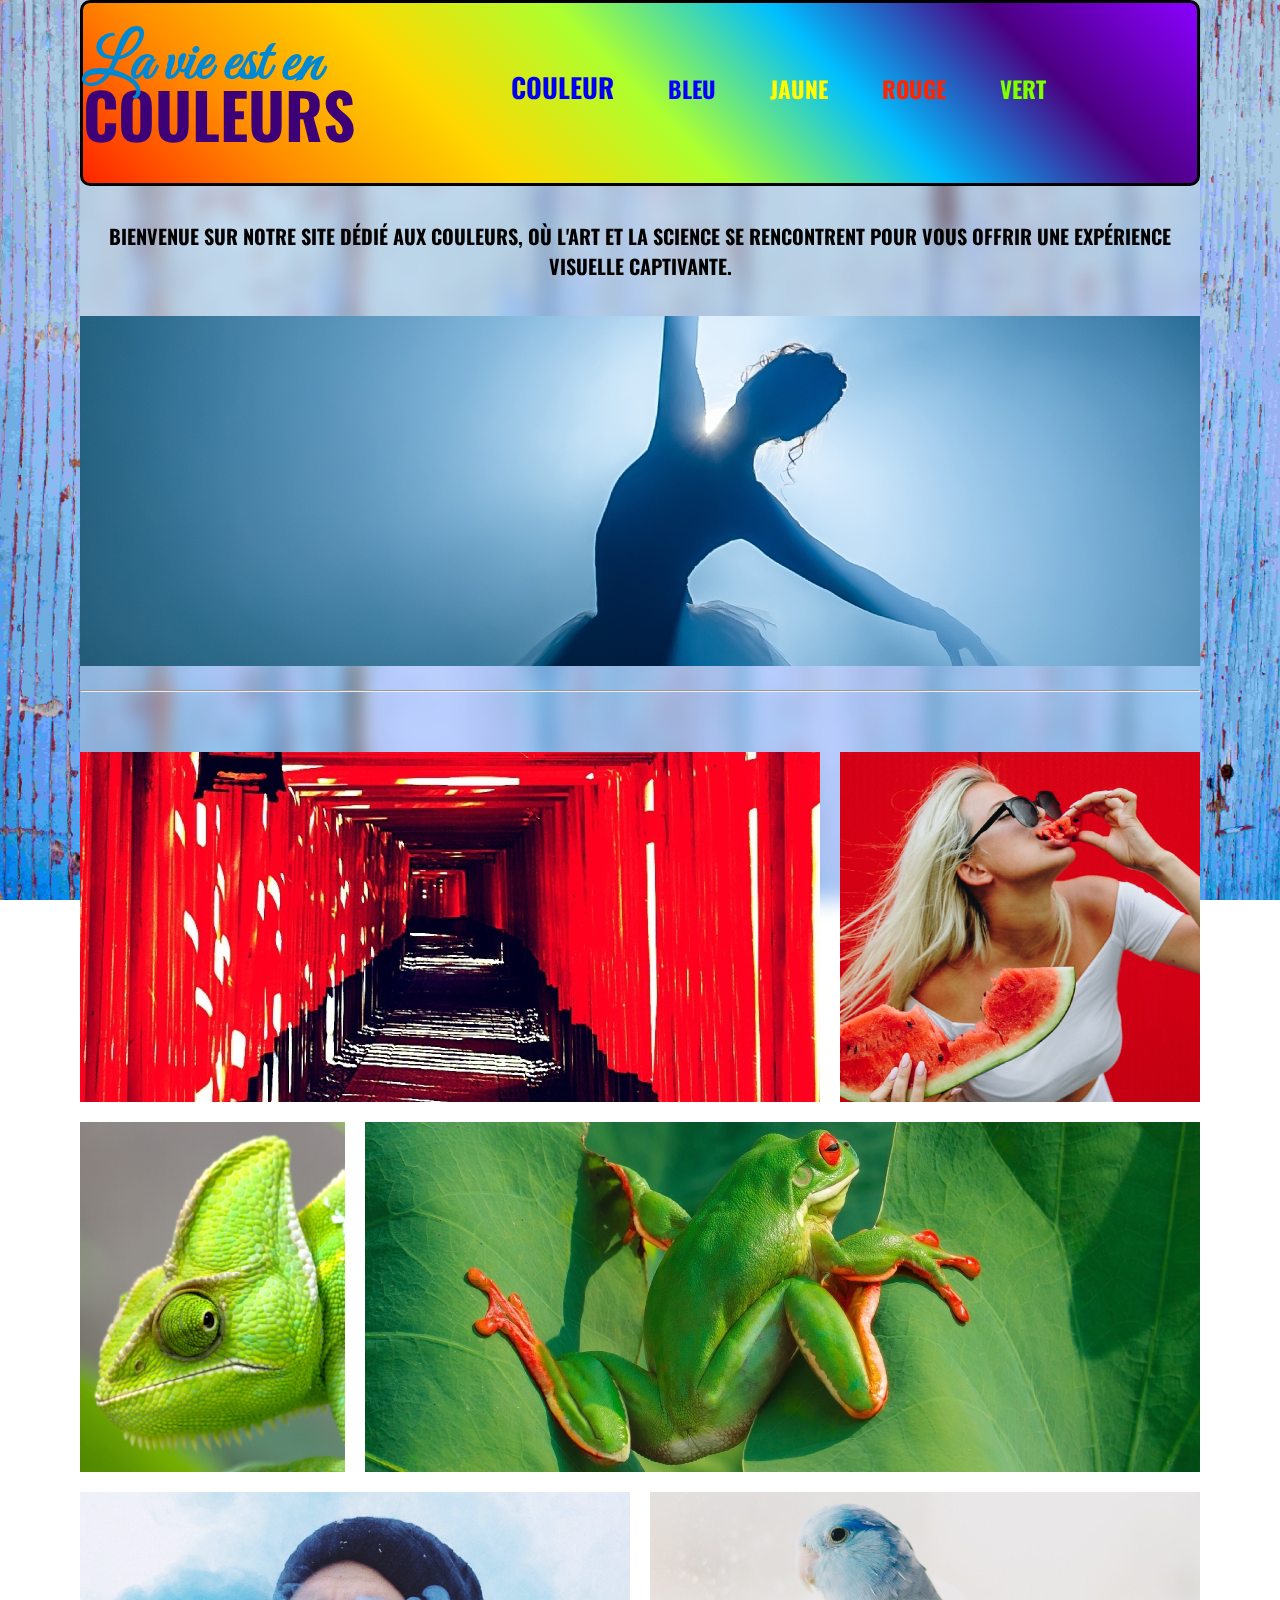
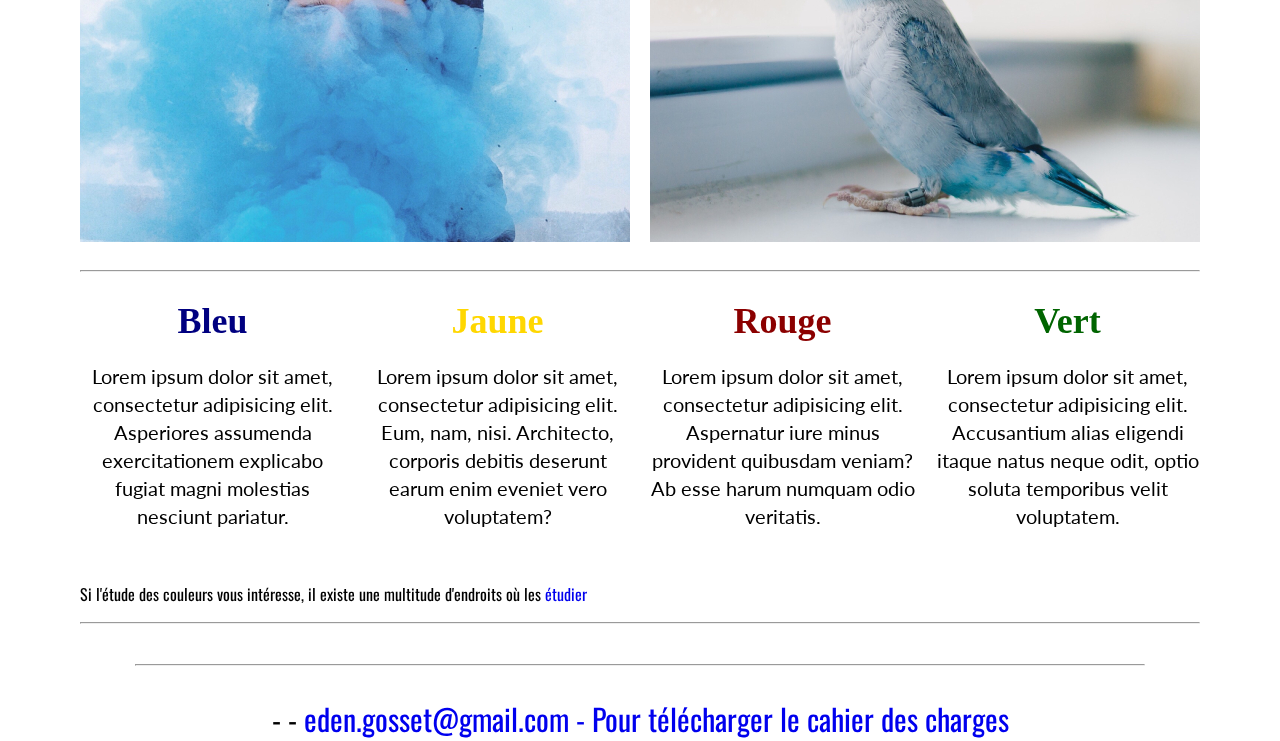
<file: index.html>
<!DOCTYPE html>
<html lang="fr">

<head>
    <meta charset="UTF-8">
    <meta http-equiv="X-UA-Compatible" content="IE=edge">
    <meta name="viewport" content="width=device-width, initial-scale=1.0">
    <title>La vie est en couleur : La chromothérapie</title>
    <link rel="stylesheet" href="style.css">
    <!--link entre le html et le css-->
    <link
            href="https://fonts.googleapis.com/css2?family=Great+Vibes&family=Lato:ital,wght@0,100;0,300;0,400;0,700;0,900;1,100;1,300;1,400;1,700;1,900&family=Oswald:wght@200;300;400;500;600;700&display=swap"
            rel="stylesheet">
    <!--font du site internet provenant se googlefont-->
</head>

<body>



        <main>
            <!--ouverture main - pour centrer le contenu-->
            <div class="overlay">
                <!--ouverture body-->

            <header>
                <!--ouverture en-tête-->

                <!--début du logo-->
                <a href="index.html">
                    <h1 class="logo-first-color">La vie est en</h1>
                </a>
                <a href="index.html">
                    <h2 class="logo-second-color"> Couleurs </h2>
                </a>
                <!--fin du logo-->
                <nav>
                    <!--menu de navigation du site internet-->
                    <ul class="uppercase">
                        <li class="current"><a href="index.html"><span>Couleur</span></a></li>
                        <li><a href="blue.html" class="navblue">Bleu</a></li>
                        <li><a href="yellow.html" class="navyellow">Jaune</a></li>
                        <li><a href="red.html" class="navred">Rouge</a></li>
                        <li><a href="green.html" class="navgreen">Vert</a></li>
                    </ul>
                </nav>
                <!--fin du menu de navigation du site internet-->
                <hr class="hr-header">

            </header>
            <!--fermeture en-tête-->

            <section>
                <!--ouverture section-->
                <!--titre h2 de la page-->
                <h2>Bienvenue sur notre site dédié aux couleurs, où l'art et la science se rencontrent pour vous offrir une
                    expérience visuelle captivante.</h2>

                <!--Image déroulante-->

                <section class="image-scroll">
                <div class="image-scroll-container">
                    <img src="images/index/test.jpg" alt="Image 1">
                    <img src="images/index/test2.jpg" alt="Image 2">
                    <img src="images/index/test.jpg" alt="Image 3">
                    <!-- Ajoute d'autres images ici -->
                </div>
                </section>

                <!--fin de déscription du contenu avec link externe-->

                <hr class="hr-section">
                <!--image central-->


                <div class="col col-8-12"><img src="images/index/1.jpg"
                                               alt="image 1 - Couloir traditionnelle japonais"></div>

                <div class="col col-4-12 last"><img src="images/index/2.jpg"
                                                    alt="image 2 - Couloirs rouge en terre cuite"></div>

                <div class="col col-3-12 "><img src="images/index/4.jpg"
                                                alt="image 4 -"></div>
                <div class="col col-9-12 last"><img src="images/index/3.jpg"
                                                    alt="image 3 - "></div>


                <div class="col col-6-12"><img src="images/index/5.jpg"
                                               alt="image 5 - Homme et fumée"></div>
                <div class="col col-6-12 last"><img src="images/index/6.jpg"
                                                    alt="image 6 - Homme et fumée"></div>


                <!--fin image centrale-->
                <div class="clear"></div>
                <!--fin du float des image-->

                <hr>
                <!--début de la partie des couleurs -->
                <div class="col col-3-12">
                    <h3 class="deep-blue">Bleu</h3>
                    <p class="lato title-description">Lorem ipsum dolor sit amet, consectetur adipisicing elit.
                        Asperiores assumenda exercitationem explicabo fugiat magni molestias nesciunt pariatur.</p>
                </div>
                <div class="col col-3-12">
                    <h3 class="deep-yellow">Jaune</h3>
                    <p class="lato title-description">Lorem ipsum dolor sit amet, consectetur adipisicing elit. Eum,
                        nam, nisi.
                        Architecto, corporis debitis deserunt earum enim eveniet vero voluptatem? </p>
                </div>
                <div class="col col-3-12">
                    <h3 class="deep-red">Rouge</h3>
                    <p class="lato title-description">Lorem ipsum dolor sit amet, consectetur adipisicing elit.
                        Aspernatur iure minus provident quibusdam veniam? Ab esse harum numquam odio veritatis.</p>
                </div>
                <div class="col col-3-12 last">
                    <h3 class="deep-green">Vert</h3>
                    <p class="lato title-description">Lorem ipsum dolor sit amet, consectetur adipisicing elit.
                        Accusantium alias eligendi itaque natus neque odit, optio soluta temporibus velit voluptatem.</p>
                </div>


                <!-- Fin de la partie sur les couleurs  -->
                <div class="clear"></div>

                <p>Si l'étude des couleurs vous intéresse, il existe une multitude d'endroits où les <a
                        href="https://artmiamimagazine.com/where-to-study-color/">étudier</a></p>
                <!--fin du float des image-->

                <hr>
                <!--        <table>-->
                <!--            &lt;!&ndash;ouverture tableau de couleur&ndash;&gt;-->
                <!--            <tr>-->
                <!--                &lt;!&ndash;ouverture première ligne tableau de couleur&ndash;&gt;-->
                <!--                <td class="td-venetian-red">#BF211E</td>-->
                <!--                <td class="td-ochre">#D47825</td>-->
                <!--                <td class="td-safety-yellow">#E9CE2C</td>-->
                <!--            </tr>-->
                <!--            &lt;!&ndash;fermeture première ligne tableau de couleur&ndash;&gt;-->
                <!--            <tr>-->
                <!--                &lt;!&ndash;ouverture deuxième ligne tableau de couleur&ndash;&gt;-->
                <!--                <td class="td-naple-yellow">#F9DC5C</td>-->
                <!--                <td class="td-light-khaki">#EFEB78</td>-->
                <!--                <td class="td-mindaro">#E5F993</td>-->
                <!--            </tr>-->
                <!--            &lt;!&ndash;fermeture deuxième ligne tableau de couleur&ndash;&gt;-->
                <!--            <tr>-->
                <!--                &lt;!&ndash;ouverture troisième ligne tableau de couleur&ndash;&gt;-->
                <!--                <td class="td-celadon">#A7CD95</td>-->
                <!--                <td class="td-polished-pine">#69A197</td>-->
                <!--                <td class="td-blue-munsel">#77AAA0</td>-->
                <!--            </tr>-->
                <!--            &lt;!&ndash;fermeture troisième ligne tableau de couleur&ndash;&gt;-->
                <!--        </table>-->
                <!--fermeture tableau de couleur-->
                <hr class="hr-footer">
            </section>
            <!--fermeture section-->


            <footer>
                <!--ouverture footer-->

                <p class=""><a href=""
                               class="blue-munsel link-hover" target="_blank"></a> - - <a
                        href="mailto:eden.gosset@gmail.com" class="">eden.gosset@gmail.com</a><a
                        href="pdf/consignes-examen-21-22-infogest.pdf" class="" target="_blank"> -
                    Pour télécharger le cahier des charges</a></p>
            </footer>
            <!--fermeture footer-->

            </div>
        </main>
        <!--fermeture main-->


        <!--fermeture body-->

</body>
</html>
<!--fermeture html-->
</file>
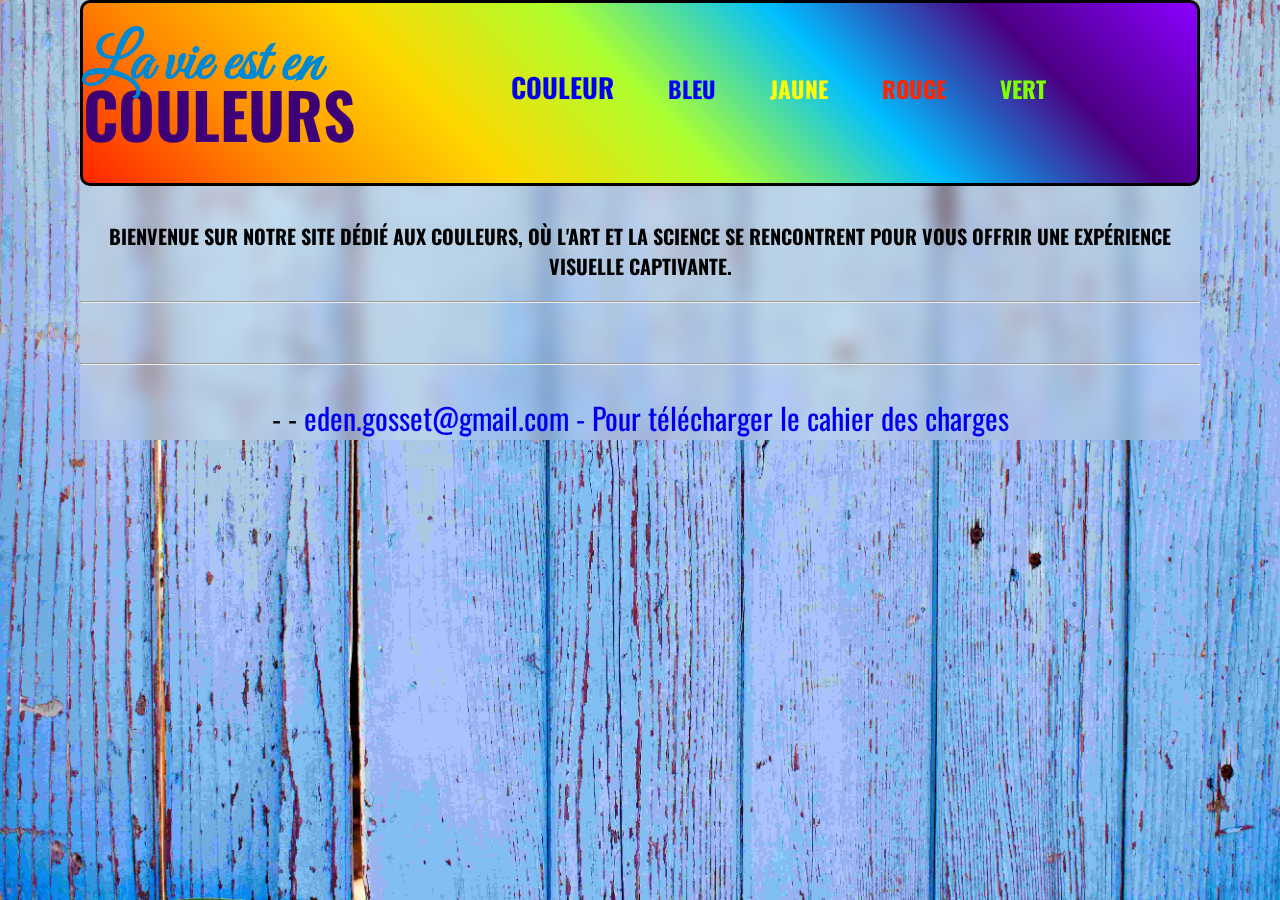
<file: blue.html>
<!DOCTYPE html>
<html lang="fr">

<head>
    <meta charset="UTF-8">
    <meta http-equiv="X-UA-Compatible" content="IE=edge">
    <meta name="viewport" content="width=device-width, initial-scale=1.0">
    <title>La vie est en couleur : La chromothérapie</title>
    <link rel="stylesheet" href="style.css">
    <!--link entre le html et le css-->
    <link
            href="https://fonts.googleapis.com/css2?family=Great+Vibes&family=Lato:ital,wght@0,100;0,300;0,400;0,700;0,900;1,100;1,300;1,400;1,700;1,900&family=Oswald:wght@200;300;400;500;600;700&display=swap"
            rel="stylesheet">
    <!--font du site internet provenant se googlefont-->
</head>

<body>



<main>
    <!--ouverture main - pour centrer le contenu-->
    <div class="overlay">
        <!--ouverture body-->

        <header>
            <!--ouverture en-tête-->

            <!--début du logo-->
            <a href="index.html">
                <h1 class="logo-first-color">La vie est en</h1>
            </a>
            <a href="index.html">
                <h2 class="logo-second-color"> Couleurs </h2>
            </a>
            <!--fin du logo-->
            <nav>
                <!--menu de navigation du site internet-->
                <ul class="uppercase">
                    <li class="current"><a href="index.html"><span>Couleur</span></a></li>
                    <li><a href="blue.html" class="navblue">Bleu</a></li>
                    <li><a href="yellow.html" class="navyellow">Jaune</a></li>
                    <li><a href="red.html" class="navred">Rouge</a></li>
                    <li><a href="green.html" class="navgreen">Vert</a></li>
                </ul>
            </nav>
            <!--fin du menu de navigation du site internet-->
            <hr class="hr-header">

        </header>
        <!--fermeture en-tête-->

        <section>
            <!--ouverture section-->
            <!--titre h2 de la page-->
            <h2>Bienvenue sur notre site dédié aux couleurs, où l'art et la science se rencontrent pour vous offrir une
                expérience visuelle captivante.</h2>

            <!--Image déroulante-->



            <!--fin de déscription du contenu avec link externe-->

            <hr class="hr-section">
            <!--image central-->





            <!--fin image centrale-->


            <!--fin du float des image-->

            <hr>
            <!--début de la partie des couleurs -->



            <!-- Fin de la partie sur les couleurs  -->


            <!--fin du float des image-->


        </section>
        <!--fermeture section-->


        <footer>
            <!--ouverture footer-->

            <p class=""><a href=""
                           class="blue-munsel link-hover" target="_blank"></a> - - <a
                    href="mailto:eden.gosset@gmail.com" class="">eden.gosset@gmail.com</a><a
                    href="pdf/consignes-examen-21-22-infogest.pdf" class="" target="_blank"> -
                Pour télécharger le cahier des charges</a></p>
        </footer>
        <!--fermeture footer-->

    </div>
</main>
<!--fermeture main-->


<!--fermeture body-->

</body>
</html>
<!--fermeture html-->
</file>
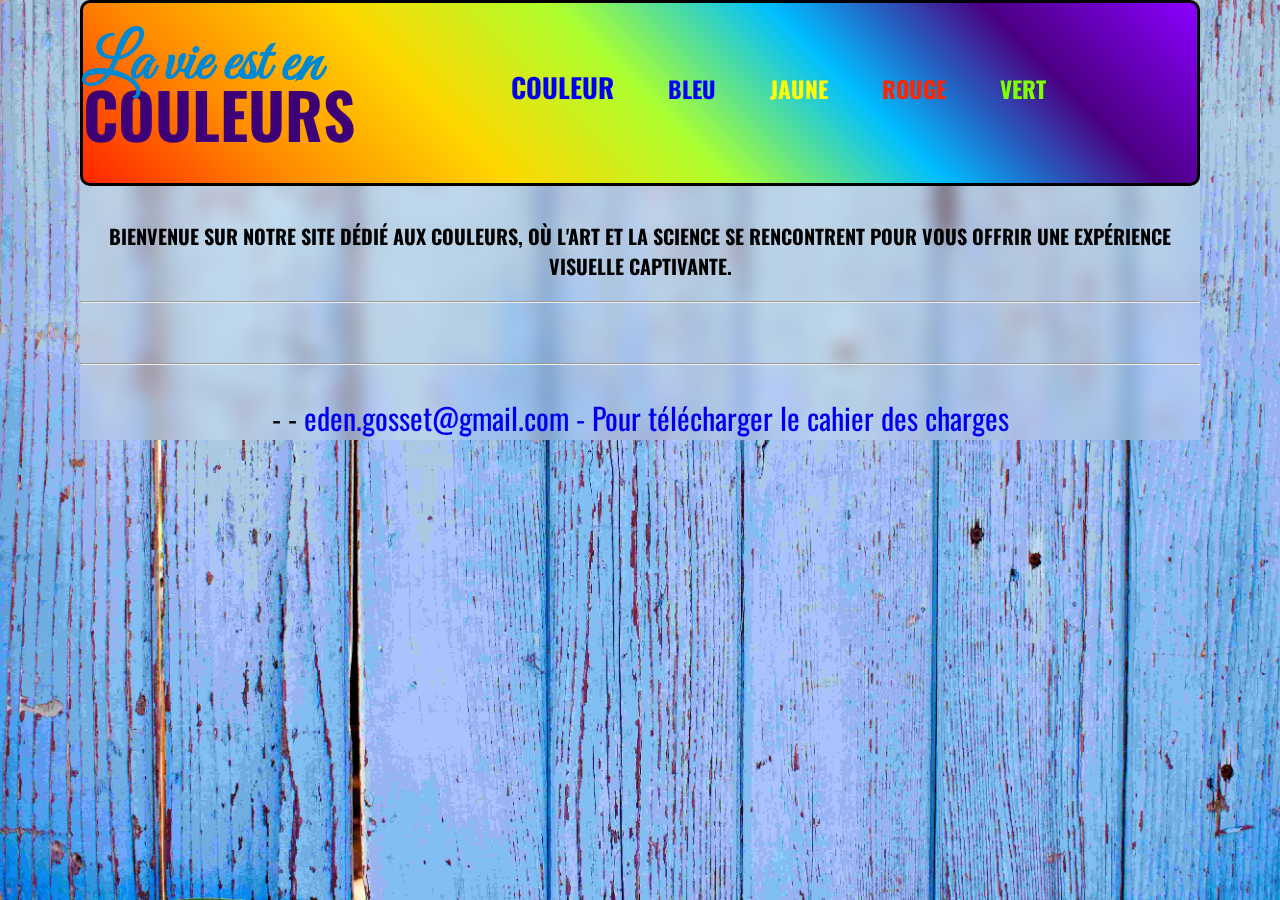
<file: green.html>
<!DOCTYPE html>
<html lang="fr">

<head>
  <meta charset="UTF-8">
  <meta http-equiv="X-UA-Compatible" content="IE=edge">
  <meta name="viewport" content="width=device-width, initial-scale=1.0">
  <title>La vie est en couleur : La chromothérapie</title>
  <link rel="stylesheet" href="style.css">
  <!--link entre le html et le css-->
  <link
          href="https://fonts.googleapis.com/css2?family=Great+Vibes&family=Lato:ital,wght@0,100;0,300;0,400;0,700;0,900;1,100;1,300;1,400;1,700;1,900&family=Oswald:wght@200;300;400;500;600;700&display=swap"
          rel="stylesheet">
  <!--font du site internet provenant se googlefont-->
</head>

<body>



<main>
  <!--ouverture main - pour centrer le contenu-->
  <div class="overlay">
    <!--ouverture body-->

    <header>
      <!--ouverture en-tête-->

      <!--début du logo-->
      <a href="index.html">
        <h1 class="logo-first-color">La vie est en</h1>
      </a>
      <a href="index.html">
        <h2 class="logo-second-color"> Couleurs </h2>
      </a>
      <!--fin du logo-->
      <nav>
        <!--menu de navigation du site internet-->
        <ul class="uppercase">
          <li class="current"><a href="index.html"><span>Couleur</span></a></li>
          <li><a href="blue.html" class="navblue">Bleu</a></li>
          <li><a href="yellow.html" class="navyellow">Jaune</a></li>
          <li><a href="red.html" class="navred">Rouge</a></li>
          <li><a href="green.html" class="navgreen">Vert</a></li>
        </ul>
      </nav>
      <!--fin du menu de navigation du site internet-->
      <hr class="hr-header">

    </header>
    <!--fermeture en-tête-->

    <section>
      <!--ouverture section-->
      <!--titre h2 de la page-->
      <h2>Bienvenue sur notre site dédié aux couleurs, où l'art et la science se rencontrent pour vous offrir une
        expérience visuelle captivante.</h2>

      <!--Image déroulante-->



      <!--fin de déscription du contenu avec link externe-->

      <hr class="hr-section">
      <!--image central-->





      <!--fin image centrale-->


      <!--fin du float des image-->

      <hr>
      <!--début de la partie des couleurs -->



      <!-- Fin de la partie sur les couleurs  -->


      <!--fin du float des image-->


    </section>
    <!--fermeture section-->


    <footer>
      <!--ouverture footer-->

      <p class=""><a href=""
                     class="blue-munsel link-hover" target="_blank"></a> - - <a
              href="mailto:eden.gosset@gmail.com" class="">eden.gosset@gmail.com</a><a
              href="pdf/consignes-examen-21-22-infogest.pdf" class="" target="_blank"> -
        Pour télécharger le cahier des charges</a></p>
    </footer>
    <!--fermeture footer-->

  </div>
</main>
<!--fermeture main-->


<!--fermeture body-->

</body>
</html>
<!--fermeture html-->
</file>
<file: style.css>
/*font-family: 'Great Vibes', cursive;
  font-family: 'Lato', sans-serif;
  font-family: 'Oswald', sans-serif;*/

/**********
   FONT
**********/

body {

    background-image: url('images/index/wallpaper.jpg');

    background-size: cover;
    background-attachment: fixed;
    background-position: center;

}

body, html{
    margin: 0!important;
}

.overlay {
    background-color: rgba(255, 255, 255, 0.2); /* Couleur de superposition transparente */
    backdrop-filter: blur(10px); /* Effet de flou */


}

/*applique la police d'écriture Oswald sur ces sélecteurs*/
h2,
nav,
p,
.oswald {
    font-family: 'Oswald', sans-serif;
}

/*applique la police d'écriture Lato sur ces sélecteurs*/
td, .lato {
    font-family: 'Lato', sans-serif;
}

/*applique la police d'écriture Great Vibes sur ces sélecteurs*/
h1,
.great-vibes {
    font-family: 'Great Vibes', cursive;
}

/**********
  GENERAL
**********/

/*clear permets de reseter le float appliqués au DIV*/
.clear {
    clear: both;
}


/*applique un margin 0 et un padding 0 sur ces selecteurs*/


h1, h2, h3 {
    margin: 0;
    padding: 0;
}


/*applique une taille de 1120px de large sur main et un margin auto*/
main {
    width: 1120px;
    margin: 0 auto !important;
    /*auto, permet de mettre la même marge a gauche et a droite*/
}

/*applique une majuscule forcé a certains textes*/
.uppercase {
    text-transform: uppercase;
}

/*Propriété des séparations*/
header hr{
    border: 0;
    margin: 40px 0 40px;
    height: 3px;

}


/*Propriété particuliére pour la séparations du header*/
.hr-header {
    margin: 20px 0 0!important;
}

/*Propriété particuliére pour la séparations du footer*/
.hr-footer {
    width: 90%;
    margin: auto;
    margin-top: 40px !important;
}

/*Propriété particuliére pour la séparations de section*/
.hr-section {
    margin: 20px 0 60px !important;
}


/***********
   HEADER
***********/

header {
    margin-bottom: 20px;
    position: relative;
    border: 3px solid black; /* Bord transparent */
    border-radius: 10px; /* Arrondi des coins du cadre */
    /* Couleur de fond*/
    background: linear-gradient(45deg, #FF2400, #FF8C00, #FFD700, #ADFF2F, #00BFFF, #4B0082, #8B00FF);
}

/*applique des paramétres particulier au titre h1 La vie est en*/
header h1 {
    z-index: auto;
    position: relative;
    font-size: 65px;
    color: #0089d2;
    padding-top: 20px;
    width: fit-content;

}

/*applique des paramétres particulier au titre h2 COULEURS*/
header h2 {
    font-size: 63px;
    margin-top: -37px;
    text-transform: uppercase;
    color: #3d0077;
    width: fit-content;
}

/*permet de mettre une ombre sur */
h2 span {
    text-shadow: 1px 1px 2px black;

}

/**********
    NAV
**********/

/*enleve le surlignage sur le nav*/
a {
    text-decoration: none;
}

/*mettre en evidence l'onglet sélectionner et de changer sa taille*/
.current a {
    font-size: 27px;
}


/*agrandit la taille des caractéres du menu nav*/
header nav ul li {
    font-size: 23px;
}

/*permet de déplacer le menu navigation à la position souhaité en absolu*/
nav {
    position: absolute;
    right: 151px;
    top: 48px;
    font-weight: 700;
}

/*permet d'enlever les puces a coté des nav*/
ul {
    list-style: none;

}

/*permets de mettre le menu navigation en ligne avec un espace de 25px entre chaque onglets*/
nav ul li {
    display: inline;
    padding-left: 50px;
}
nav ul li a {
    transition: transform 0.3s ease; /* Transition de l'échelle en 0.3 seconde avec une courbe d'accélération */
}

nav ul li a:hover {
    transform: scale(1.1); /* Augmente la taille de 10% (ajustez la valeur selon votre préférence) */
}

/************
   SECTION
************/
section {
    margin-top: 35px;
}

/*titre chromothérapie : le bien-étre par les couleurs*/
section h2 {

    font-size: 20px;
    text-transform: uppercase;
    /* majuscules */
    text-align: center;
    /*permets de centrer le texte*/
}

.image-scroll {
    overflow: hidden; /* Masque la barre de défilement */
}

.image-scroll-container {
    width: 100%; /* Ajuste la largeur du conteneur */
    white-space: nowrap; /* Empêche le retour à la ligne des images */
}

.image-scroll-wrapper {
    animation: scrollImages 10s linear infinite; /* Animation pour déplacer les images */
    display: flex; /* Utilise un conteneur flexible pour les images */
}

@keyframes scrollImages {
    0% {
        transform: translateX(0); /* Départ de l'animation */
    }
    100% {
        transform: translateX(-100%); /* Fin de l'animation */
    }
}

.image-scroll img {
    width: 1120px; /* Largeur des images */
    height: auto; /* Hauteur des images (ajustée proportionnellement) */
    margin-right: 10px; /* Marge entre les images */
}

/*propriété du titre h3*/

h3 {
    font-size: 36px;
    text-align: center;
    /*permets de centrer le texte*/
    margin: 20px 0 10px;


}

/*propriété pour la déscription des titres*/
.title-description {
    font-size: 20px;
    text-align: center;
    line-height: 140%;
    margin-bottom: 20px;
}

/*propriété pour la déscription des couleurs en page index*/
.color-description {
    text-indent: 20px;
    text-align: justify;
    display: inline-block;
    font-style: italic;
    line-height: 125%;
    font-size: 18px;
}

/* Mettre la première lettre d'une chaine de caractère en évidence*/
.first-letter {
    text-transform: uppercase;
    font-size: 24px;
    font-weight: bold;

}

/**********
  FOOTER
**********/


footer {
    text-align: center;
    font-size: 30px;
    height: 45px;
    text-decoration: none;
}



/***********
   COLUMN
***********/

/* agencement des colonnes */
.col {
    float: left;
    margin-right: 20px;
    margin-bottom: 16px;
}

/* supprime la marge sur le dernier élément*/
.last {
    margin-right: 0 !important;
}


/*Colonne pour le site*/


.col-1-12 {
    width: 75px;
}

.col-2-12 {
    width: 170px;
}

.col-3-12 {
    width: 265px;
}

.col-4-12 {
    width: 360px;
}

.col-5-12 {
    width: 455px;
}

.col-6-12 {
    width: 550px;
}

.col-7-12 {
    width: 645px;
}

.col-8-12 {
    width: 740px;
}

.col-9-12 {
    width: 835px;
}

.col-10-12 {
    width: 930px;
}

.col-11-12 {
    width: 1025px;
}



/*****************
   COLORED BOARD
******************/


/**********
   COLOR
**********/

.navblue {
    color: #0000FF;
}

.navgreen {
    color: #7FFF00;
}

.navyellow {
    color: #FFFF00;
}

.navred {
    color: #FF2400;
}

.deep-blue {
    color: #000080;
}

.deep-red {
    color: #8B0000;
}

.deep-yellow {
    color: #FFD700;
}
.deep-green {
    color: #006400;
}


/*couleurs utilisé sur le site*/
</file>
